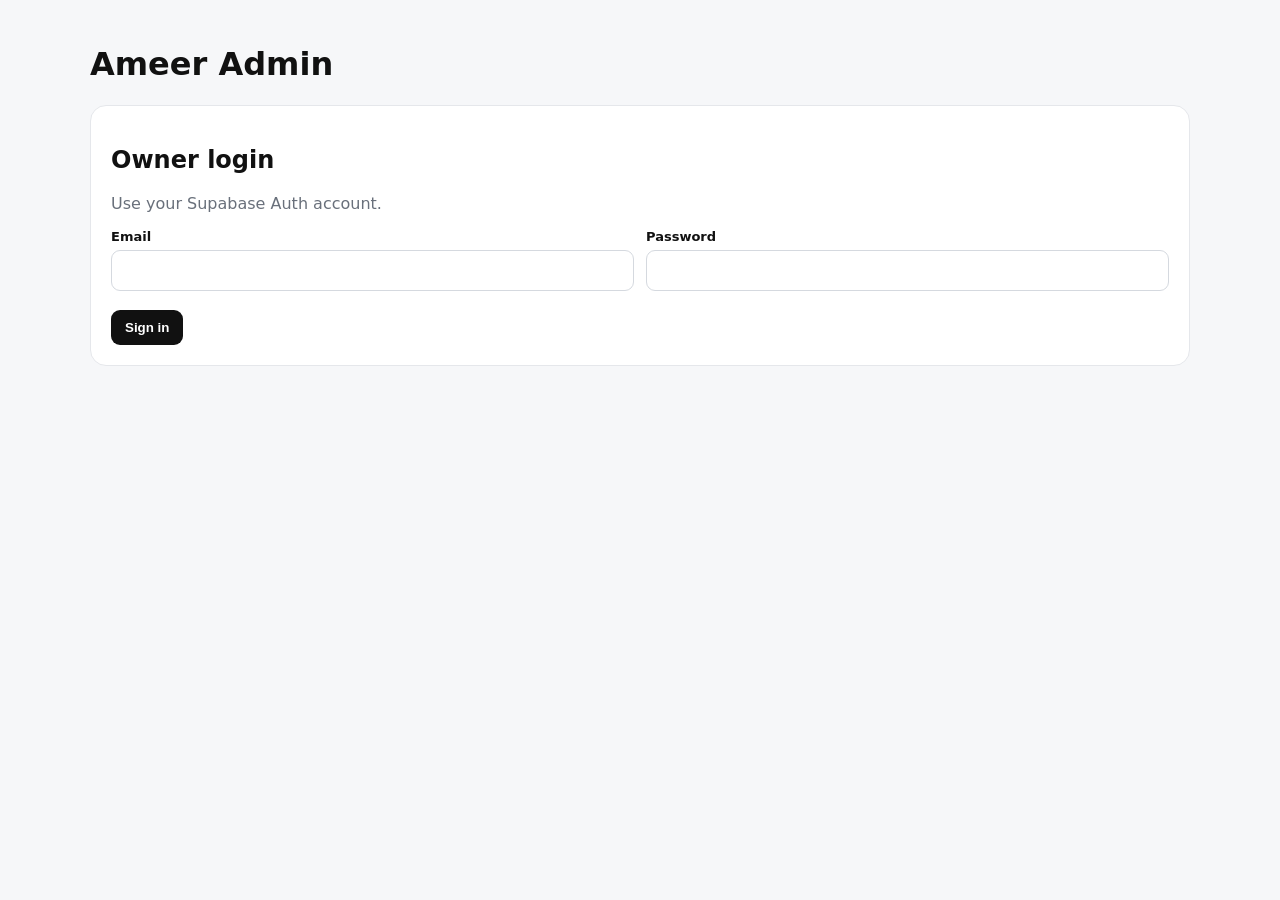
<file: admin/index.html>
<!doctype html>
<html lang="en"><head><meta charset="utf-8"><meta name="viewport" content="width=device-width,initial-scale=1">
<title>Ameer — Admin</title>
<style>
body{margin:0;background:#f6f7f9;color:#111;font-family:system-ui,sans-serif}.wrap{max-width:1100px;margin:auto;padding:24px}
.card{background:#fff;border:1px solid #e5e7eb;border-radius:16px;padding:20px;margin-bottom:16px}
.grid{display:grid;grid-template-columns:1fr 1fr;gap:12px}label{display:block;font-weight:700;font-size:13px;margin-bottom:6px}
input,textarea,select{width:100%;box-sizing:border-box;padding:10px;border:1px solid #d5d9df;border-radius:9px;font:inherit}
textarea{min-height:100px}.full{grid-column:1/-1}button{border:0;border-radius:9px;padding:10px 14px;font-weight:700;cursor:pointer}
.primary{background:#111;color:#fff}.ghost{background:#eceff2}.danger{background:#fee;color:#a00}.tabs{display:flex;gap:7px;flex-wrap:wrap;margin-bottom:16px}
.item{display:flex;justify-content:space-between;gap:12px;padding:12px;border:1px solid #e5e7eb;border-radius:10px;margin-top:8px}
.muted{color:#69707b}.hidden{display:none}.status{padding:10px;border-radius:9px;background:#eef2f5;margin:12px 0}.error{background:#fff0f0;color:#a00}
@media(max-width:700px){.grid{grid-template-columns:1fr}.full{grid-column:auto}.wrap{padding:14px}}

.media-head{display:flex;justify-content:space-between;gap:16px;align-items:flex-end;margin-bottom:16px}
.media-upload-panel{display:grid;grid-template-columns:180px 1fr auto;gap:12px;align-items:end;padding:16px;border:1px solid #e6e8ec;border-radius:14px;background:#fafbfc;margin-bottom:18px}
.media-upload-panel label{margin:0}
.media-grid{display:grid;grid-template-columns:repeat(3,minmax(0,1fr));gap:14px}
.media-card{border:1px solid #e6e8ec;border-radius:14px;overflow:hidden;background:#fff}
.media-preview{height:180px;background:#f0f2f5;display:flex;align-items:center;justify-content:center;overflow:hidden}
.media-preview img{width:100%;height:100%;object-fit:contain;background:#fff}
.media-preview audio{width:92%}
.media-generic{font-weight:900;letter-spacing:2px;color:#7a828e}
.media-info{padding:12px;display:grid;gap:3px}
.media-info strong{white-space:nowrap;overflow:hidden;text-overflow:ellipsis}
.media-info span,.media-info small{color:#69707b;font-size:12px}
.media-actions{display:flex;gap:7px;flex-wrap:wrap;padding:0 12px 12px}
.media-open{display:inline-flex;text-decoration:none;align-items:center}
@media(max-width:820px){.media-grid{grid-template-columns:repeat(2,minmax(0,1fr))}.media-upload-panel{grid-template-columns:1fr 1fr}}
@media(max-width:560px){.media-grid{grid-template-columns:1fr}.media-upload-panel{grid-template-columns:1fr}.media-preview{height:220px}}


.media-pick-btn{margin-top:7px}
.media-picker-overlay{position:fixed;inset:0;z-index:9999;background:rgba(0,0,0,.45);display:grid;place-items:center;padding:18px}
.media-picker-dialog{width:min(980px,96vw);max-height:88vh;overflow:auto;background:#fff;border-radius:18px;padding:18px;box-shadow:0 25px 80px rgba(0,0,0,.25)}
.media-picker-head{display:flex;justify-content:space-between;gap:14px;align-items:flex-start;margin-bottom:14px}
.media-picker-head h3{margin:0 0 4px}.media-picker-folders{display:flex;gap:7px;flex-wrap:wrap;margin-bottom:14px}
.media-picker-folders button.active{background:#111;color:#fff}
.media-picker-grid{display:grid;grid-template-columns:repeat(4,minmax(0,1fr));gap:12px}
.media-picker-card{display:block;text-align:left;border:1px solid #e5e7eb;background:#fff;border-radius:12px;padding:8px;cursor:pointer}
.media-picker-card:hover{border-color:#111}
.media-picker-card strong{display:block;margin-top:7px;white-space:nowrap;overflow:hidden;text-overflow:ellipsis}
.media-picker-card span{display:block;color:#69707b;font-size:12px;margin-top:2px}
.media-picker-preview{height:130px;background:#f3f4f6;border-radius:8px;display:flex;align-items:center;justify-content:center;overflow:hidden}
.media-picker-preview img{width:100%;height:100%;object-fit:contain;background:#fff}
@media(max-width:850px){.media-picker-grid{grid-template-columns:repeat(2,minmax(0,1fr))}}
@media(max-width:520px){.media-picker-grid{grid-template-columns:1fr}.media-picker-dialog{padding:12px}}

</style></head><body><div class="wrap">
<header><h1>Ameer Admin</h1><button id="logout" class="ghost hidden">Log out</button></header>
<section id="loginCard" class="card"><h2>Owner login</h2><p class="muted">Use your Supabase Auth account.</p>
<div class="grid"><div><label>Email</label><input id="email" type="email"></div><div><label>Password</label><input id="password" type="password"></div></div><br>
<button id="login" class="primary">Sign in</button><div id="loginStatus" class="status hidden"></div></section>
<section id="dashboard" class="hidden"><div id="tabs" class="tabs"></div><div id="status" class="status hidden"></div><div class="card"><div id="editor"></div></div></section>
</div><script src="../js/supabase-config.js"></script><script type="module" src="../js/admin.js?v=2"></script>
</file>
